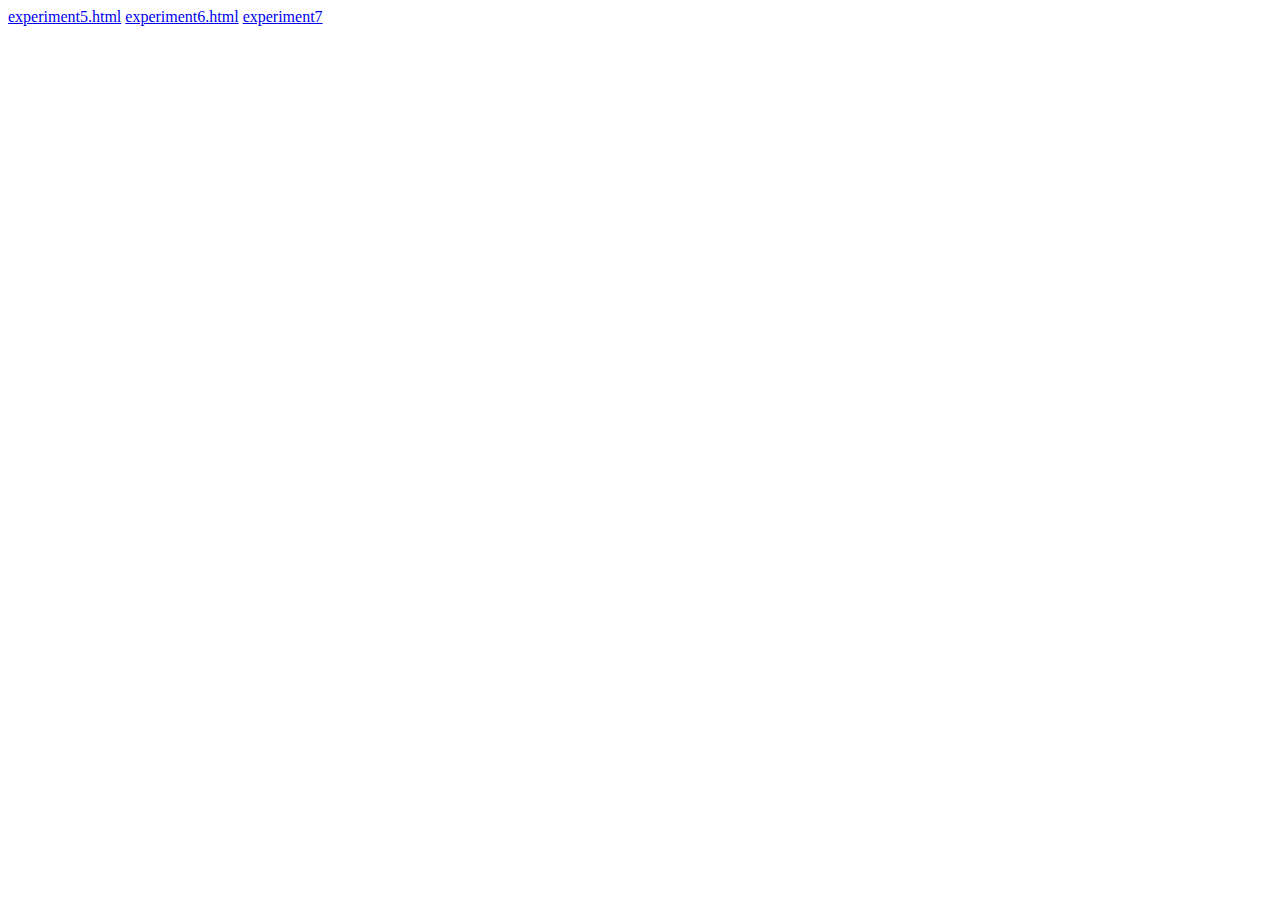
<file: index.html>
<!DOCTYPE html>
<html lang="ja">
  <head>
    <meta charset="utf-8" />
    <title>実験課題</title>
  </head>
  <body>
    <a href="./html/experiment5.html">experiment5.html</a>
    <a href="./html/experiment6.html">experiment6.html</a>
    <a href="./experiment7/index.html">experiment7</a>
  </body>
</html>
</file>
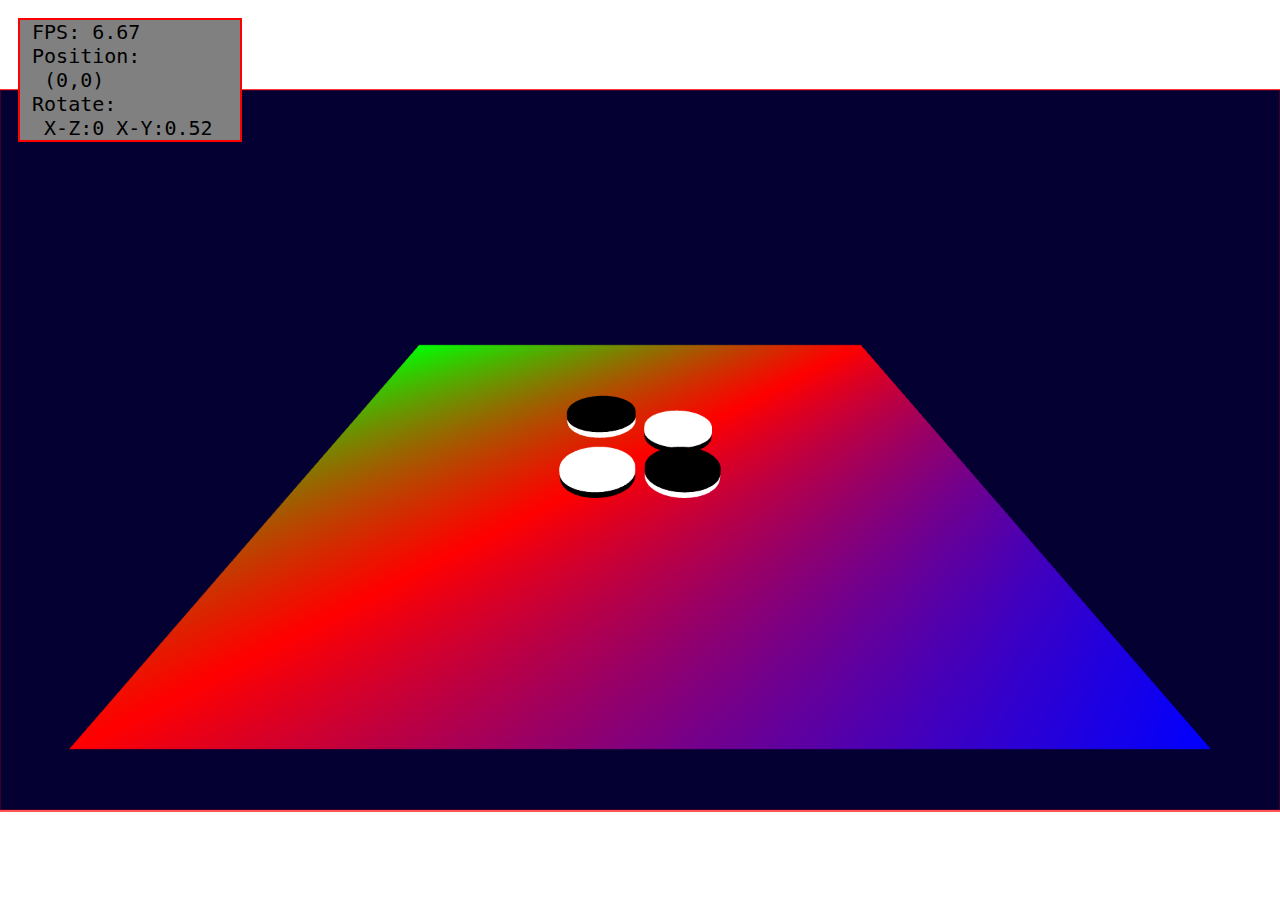
<file: experiment7/index.html>
<!DOCTYPE html>
<html lang="ja">

<head>
  <meta charset="utf-8" />
  <meta name="viewport"
    content="width=device-width, initial-scale=1.0, minimum-scale=1.0, maximum-scale=1.0, user-scalable=no" />
  <title>3Dオセロ</title>
  <link rel="icon" href="./image/favicon.ico" />
  <link rel="stylesheet" href="./css/style.css" />

  <script src="./src/gl-matrix-min.js"></script>
</head>

<body>
  <pre class="info"></pre>
  <script type="text/javascript" src="./src/Othello.js"></script>
  <script type="text/javascript" src="./src/index.js"></script>
  <!-- <canvas
      id="canvas"
      width="1920"
      height="1080"
      style="
        position: relative;
        left: 50%;
        margin-left: -960px;
        top: 50%;
        margin-top: -540px;
      "
    > -->
  <!-- <script type="text/javascript" src="./src/canvasFullsize.js"></script> -->
</body>

</html>
</file>
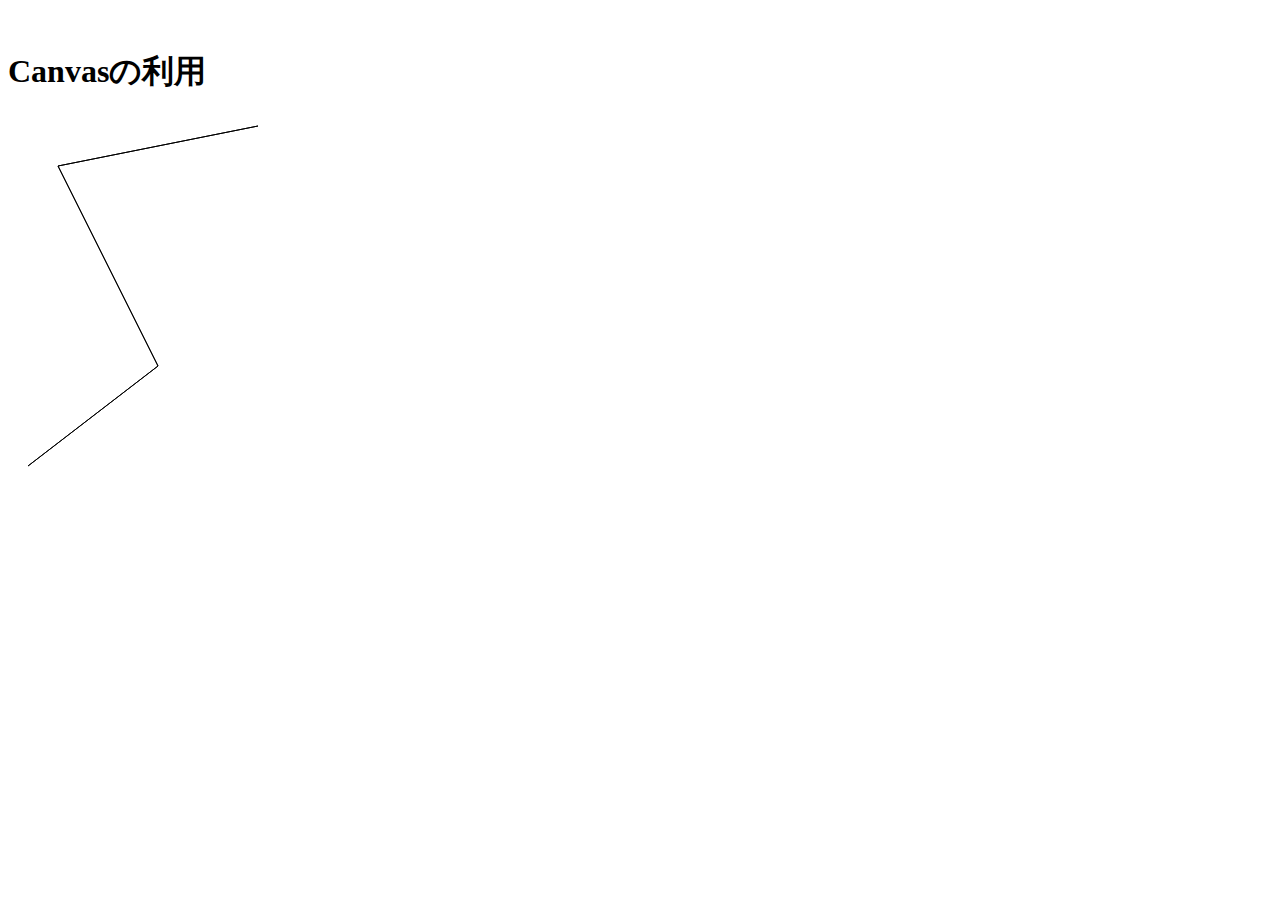
<file: html/experiment4-10.html>
<!DOCTYPE html>
   <html lang="ja">
   　<head>
   　  <meta charset="utf-8">
   　  <title>Javascriptの練習</title>

   　</head>
   　<body> 
      <h1> Canvasの利用 </h1>
      <div>
        <canvas id="cv" width="400" height="400">
      </div>
      <script>
         canvas = document.getElementById("cv");
         ctx = canvas.getContext("2d");

         ctx.beginPath();
         ctx.moveTo(250, 10);
         ctx.lineTo(50,50);
         ctx.lineTo(150,250);
         ctx.lineTo(20,350);

         ctx.stroke();
         ctx.stroke();
      </script>
   　</body>
  </html>
</file>
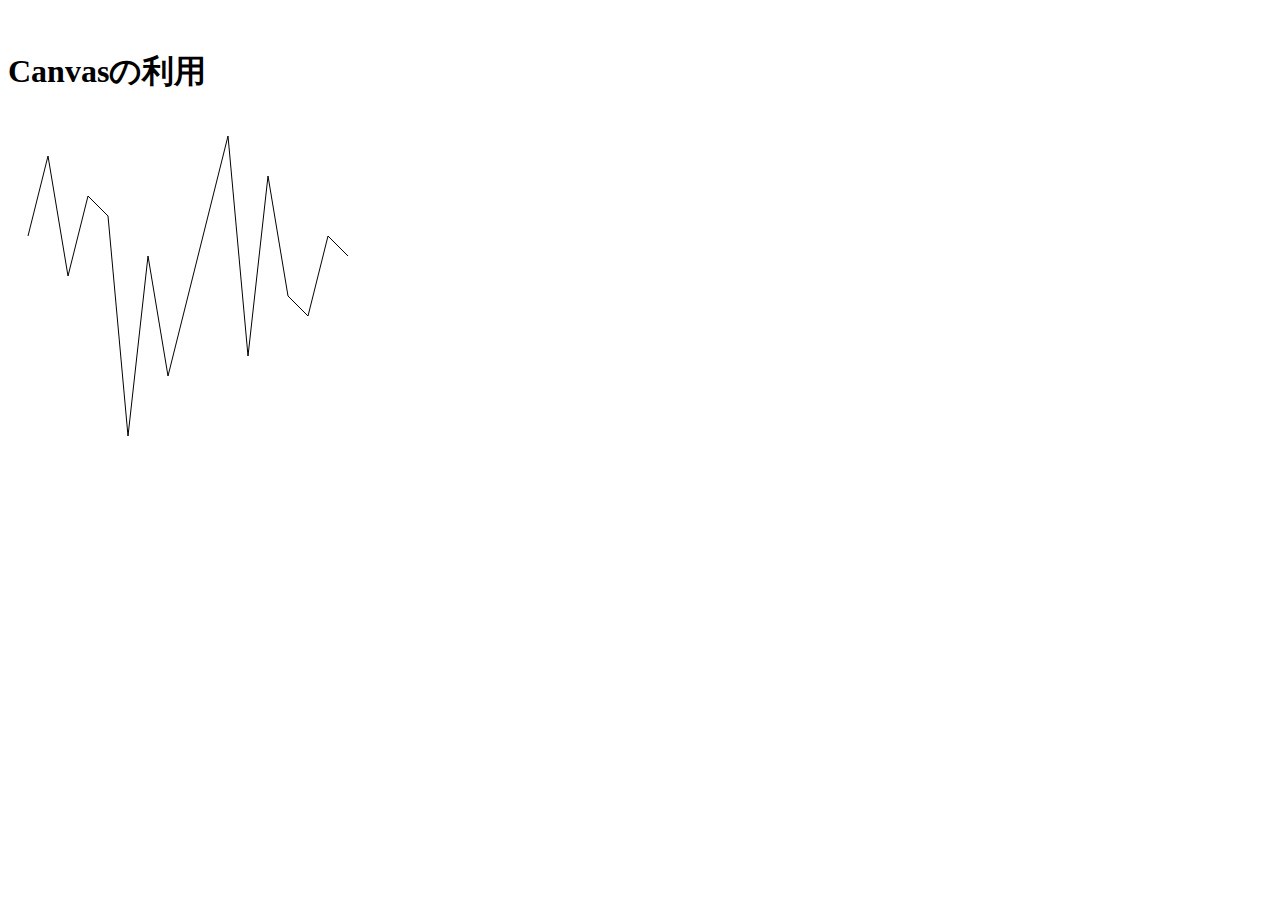
<file: html/experiment4-12.html>
<!DOCTYPE html>
   <html lang="ja">
   　<head>
   　  <meta charset="utf-8">
   　  <title>Javascriptの練習</title>

   　</head>
   　<body> 
      <h1> Canvasの利用 </h1>
      <div>
        <canvas id="cv" width="400" height="400">
      </div>
      <script>
         var canvas = document.getElementById("cv");
         var ctx = canvas.getContext("2d");
         var x = Array.of (20, 40, 60, 80, 100, 120, 140, 160, 180, 200, 220, 240, 260, 280, 300, 320, 340);
         var y = Array.of (120,40,160, 80, 100, 320, 140, 260, 180, 100, 20,  240, 60,  180, 200, 120, 140);


         ctx.beginPath();
         ctx.moveTo(x[0], y[0]);
         for (var i = 1; i < x.length; i++) {
           ctx.lineTo(x[i], y[i]);
         }
         ctx.stroke();
      </script>
   　</body>
  </html>
</file>
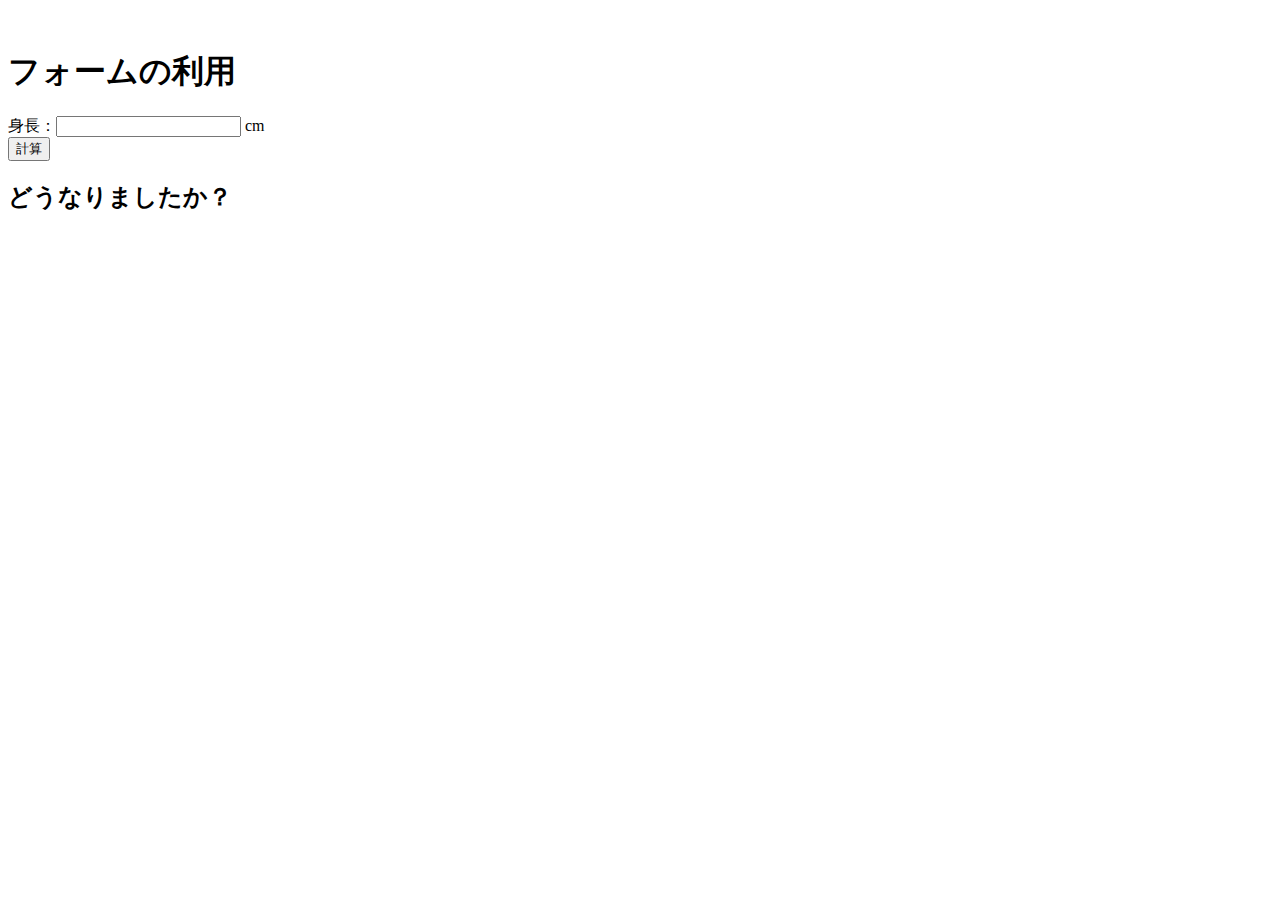
<file: html/experiment4.html>
<!DOCTYPE html>
   <html lang="ja">
   　<head>
 　  <meta charset="utf-8">
   　  <title>Javascriptの練習</title>
       <script>
         function calcStdWeight(myForm) {
          var height;     // 身長(cm)
          var stdWeight;  // 標準体重(kg)
          var myArea = document.getElementById("kekka");

          height = Number( myForm.ht.value );
          stdWeight = Math.pow( (height/100) , 2 ) * 22;

          myArea.innerHTML = "<h1>標準体重</h1>"+"<p>身長 "+ height +"cm の人の標準体重は " + stdWeight + "kg です。</p>";
         }
       </script>

   　</head>
   　<body> 

      <h1> フォームの利用 </h1>
      <p>
        <form name="heightForm">
        <p>
          身長：<input type="text" name="ht"> cm <br>
          <input type="button" value="計算" name="calc" onclick="calcStdWeight(this.form)">
        </p>
        </form>
      </p>
      <script>
        document.write("<h2>" + "どうなりましたか？" + "</h2>");
      </script>
      <div id="kekka"></div>
   　</body>
  </html>
</file>
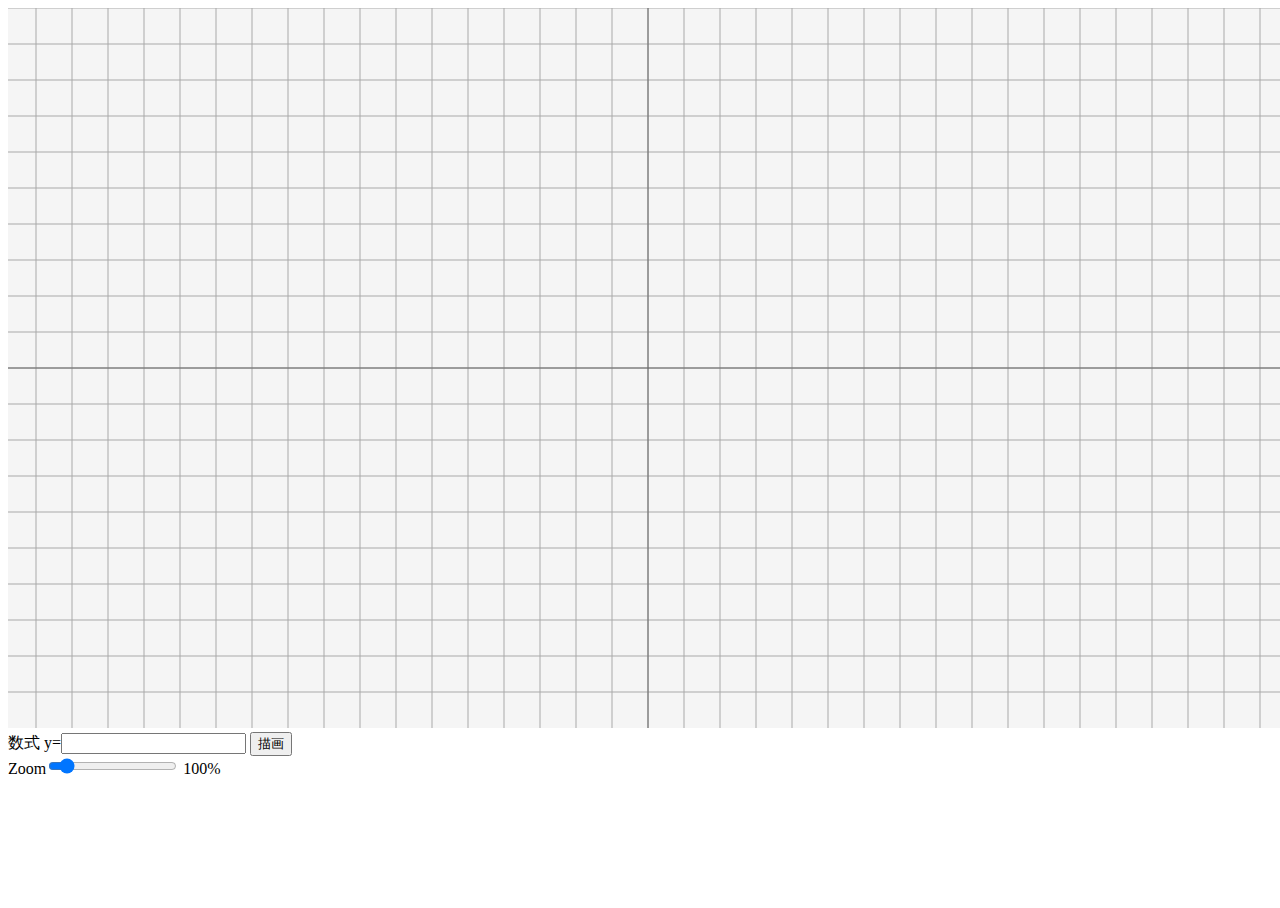
<file: html/experiment6.html>
<!DOCTYPE html>
<html lang="ja">
    <head>
        <meta charset="utf-8"/>
        <title>JavaScriptを用いた関数のグラフ表示 (2D)</title>
        <link rel="stylesheet" href="../css/style.css" type="text/css">

    </head>
    <body>
        <canvas id ="graph"></canvas>
        <div>
            数式 y=<input id="siki" type="text">
            <input id="button" type="button" value="描画" onclick="draw()">
        </div>

        <div>
            Zoom<input id="zoom" oninput="magnification()" type="range" max="32" min="1" step="1" value="4">
            <span id="bairitu">100%</span>
        </div>

        <script src="../scripts/experiment6.js" type="text/javascript"></script>
    </body>

</html>
</file>
<file: experiment7/css/style.css>
* {
  outline: 2px red solid;
}

html,
body {
  height: 100%;
  width: 100%;
  margin: 0;
}

.info {
  position: absolute;
  width: 220px;
  margin-left: 20px;
  font-size: 15pt;
  top: 0px;
  z-index: 1;
  background-color: grey;
}

#canvas {
  position: fixed;
  left: 50%;
  top: 50%;
  margin-left: -960px;
  /* canvas の width/2 */
  margin-top: -540px;
  /* canvas の height/2 */
  z-index: 0;
}
</file>
<file: css/style.css>
#graph {
  width: 100%;
  height: 80%;
  background: #f5f5f5;
}

html,
body {
  width: 100%;
  height: 100%;
}
</file>
